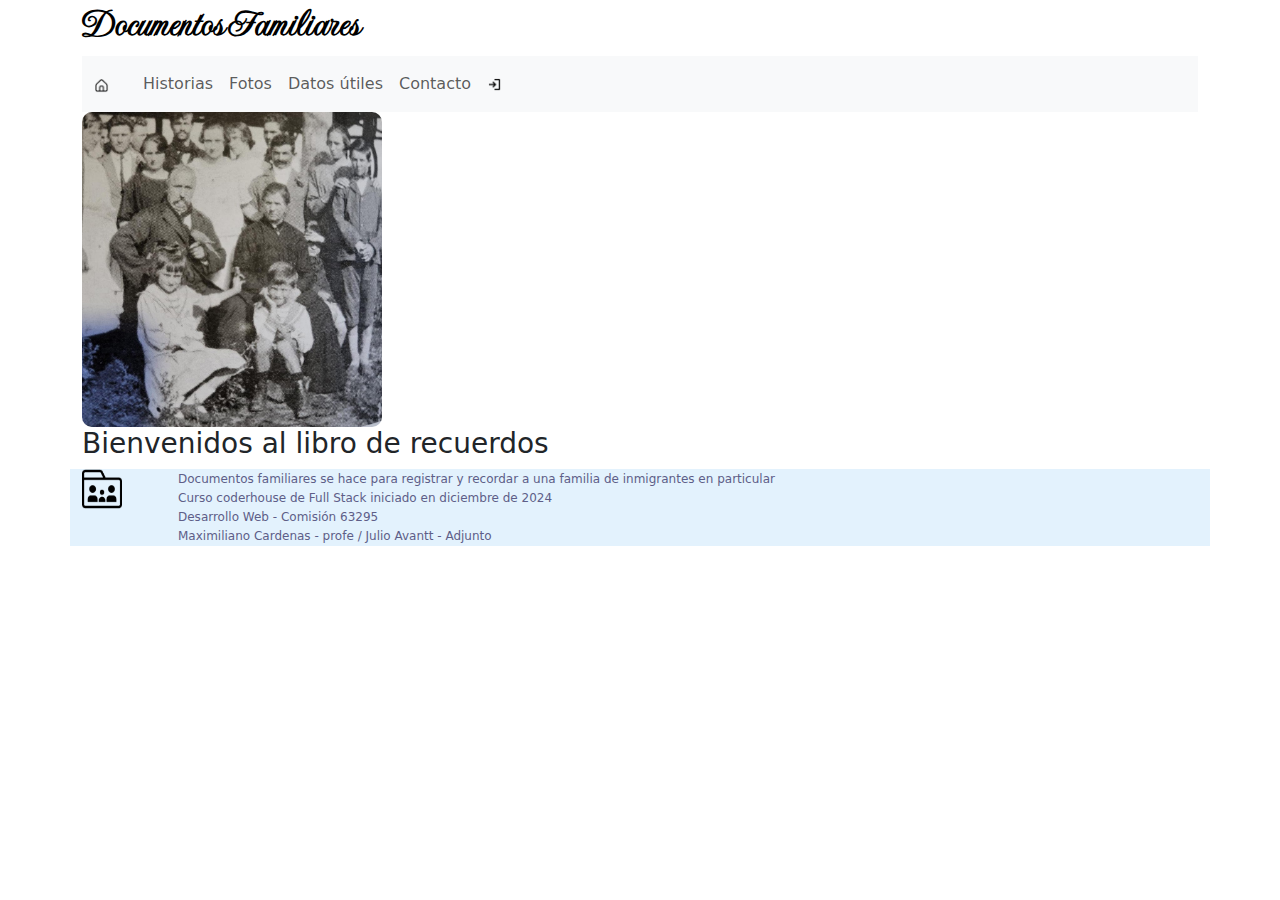
<file: index.html>
<!DOCTYPE html>
<html lang="en">

<head>
  <meta charset="UTF-8">
  <meta name="viewport" content="width=device-width, initial-scale=1.0">
  <!-- con link vinculamos al CSS que queremos -->
  <link href="https://cdn.jsdelivr.net/npm/bootstrap@5.3.3/dist/css/bootstrap.min.css" rel="stylesheet"
    integrity="sha384-QWTKZyjpPEjISv5WaRU9OFeRpok6YctnYmDr5pNlyT2bRjXh0JMhjY6hW+ALEwIH" crossorigin="anonymous">
  <link rel="stylesheet" href="css/styles.css">
  <!--Link a los fonts de google -->
  <link rel="preconnect" href="https://fonts.googleapis.com">
  <link rel="preconnect" href="https://fonts.gstatic.com" crossorigin>
  <link
    href="https://fonts.googleapis.com/css2?family=Imperial+Script&family=Nunito:ital,wght@0,200..1000;1,200..1000&display=swap"
    rel="stylesheet">
  <title>Documentos Familiares</title>
</head>

<body>

  <header class="container">
    <h1 class="text-left">Documentos Familiares</h1>

    <!-- Barra de navegacion - bootstrap -init  style="background-color: #e3f2fd;" -->
    <nav class="navbar navbar-expand-sm bg-body-tertiary">
      <div class="container-fluid">
        <a class="navbar-brand navMenu" href="#">
          <img src="./assets/img/icons_home.png" alt="Documentos familares" class="img15">
        </a>

        <button class="navbar-toggler" type="button" data-bs-toggle="collapse" data-bs-target="#navbarSupportedContent"
          aria-controls="navbarSupportedContent" aria-expanded="false" aria-label="Toggle navigation">
          <span class="navbar-toggler-icon"></span>
        </button>

        <div class="collapse navbar-collapse" id="navbarSupportedContent">
          <ul class="navbar-nav me-auto mb-2 mb-lg-0">
            <li class="nav-item"><a class="nav-link navMenu" href="./pages/docFamHistorias.html">Historias</a></li>
            <li class="nav-item"><a class="nav-link navMenu" href="./pages/docFamFotos.html">Fotos</a></li>
            <li class="nav-item"><a class="nav-link navMenu" href="./pages/docFamDatosUtiles.html">Datos
                &uacute;tiles</a></li>
            <li class="nav-item"><a class="nav-link navMenu" href="./pages/docFamContacto.html">Contacto</a></li>
            <li class="nav-item"><a class="nav-link navMenu" href="./pages/docFamIngreso.html">
                <img src="./assets/img/icons_login.png" alt="Ingresar" class="img15"></a></li>
          </ul>
        </div>
      </div>
    </nav>

    <!-- Barra de navegacion - bootstrap -fin -->

  </header>

  <main class="container">
    <section>
      <div>
        <img src="./assets/img/BisabueloDocumFamiliar.jpg" alt="Bisabuelos de la familia" class="imgAbuelosHome">
      </div>
      <div>
        <h3>Bienvenidos al libro de recuerdos</h3>
      </div>
    </section>

  </main>

  <footer class="container">
    <div class="row">
      <div class="col-sm-12 col-md-1 col-lg-1">
        <img src="./assets/img/Group.png" alt="Documentos familiares" width="40" height="40">
      </div>
      <div class="col-sm-12 col-md-11 col-lg-11 pPiePag">
        <p>Documentos familiares se hace para registrar y recordar a una familia de inmigrantes en particular</p>
        <p>Curso coderhouse de Full Stack iniciado en diciembre de 2024</p>
        <p>Desarrollo Web - Comisión 63295</p>
        <p>Maximiliano Cardenas - profe / Julio Avantt - Adjunto
        </p>
      </div>
    </div>
  </footer>

  <!-- copiado del sitio de bootstrap 
     Desde la pag https://getbootstrap.com/docs/5.3/getting-started/download/
     A los script se los ubica al final por performance, por si tarda al cargar 
     ya estaría mostrando al usuario parte de la pagina -->
  <script src="https://cdn.jsdelivr.net/npm/@popperjs/core@2.11.8/dist/umd/popper.min.js"
    integrity="sha384-I7E8VVD/ismYTF4hNIPjVp/Zjvgyol6VFvRkX/vR+Vc4jQkC+hVqc2pM8ODewa9r"
    crossorigin="anonymous"></script>
  <script src="https://cdn.jsdelivr.net/npm/bootstrap@5.3.3/dist/js/bootstrap.min.js"
    integrity="sha384-0pUGZvbkm6XF6gxjEnlmuGrJXVbNuzT9qBBavbLwCsOGabYfZo0T0to5eqruptLy"
    crossorigin="anonymous"></script>

</body>

</html>
</file>
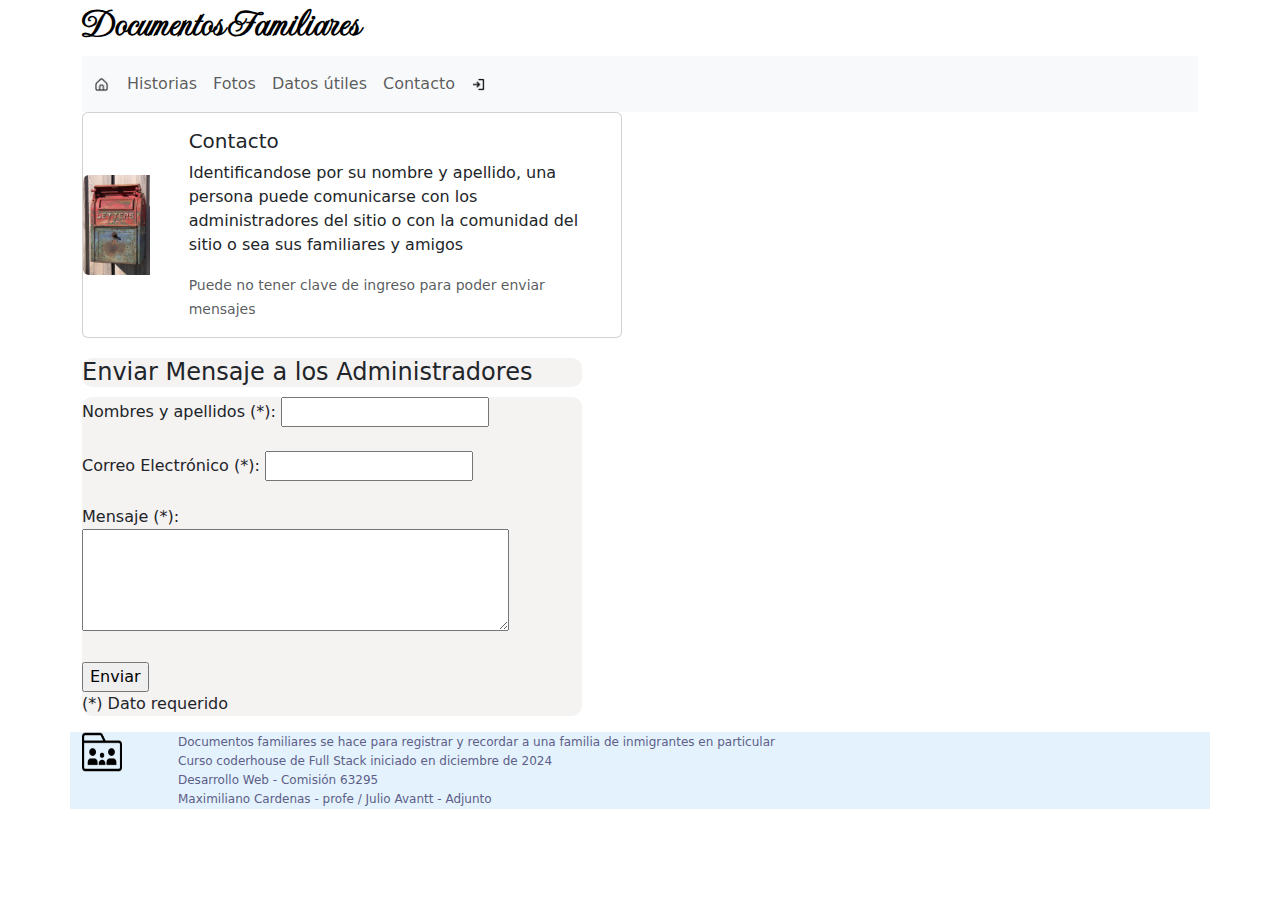
<file: pages/docFamContacto.html>
<!DOCTYPE html>
<html lang="en">

<head>
    <meta charset="UTF-8">
    <meta name="viewport" content="width=device-width, initial-scale=1.0">
    <!-- con link vinculamos al CSS que queremos -->
    <link href="https://cdn.jsdelivr.net/npm/bootstrap@5.3.3/dist/css/bootstrap.min.css" rel="stylesheet"
        integrity="sha384-QWTKZyjpPEjISv5WaRU9OFeRpok6YctnYmDr5pNlyT2bRjXh0JMhjY6hW+ALEwIH" crossorigin="anonymous">
    <link rel="stylesheet" href="../css/styles.css">
    <title>Documentos Familiares</title>
    <!--Link a los fonts de google -->
    <link rel="preconnect" href="https://fonts.googleapis.com">
    <link rel="preconnect" href="https://fonts.gstatic.com" crossorigin>
    <link
        href="https://fonts.googleapis.com/css2?family=Imperial+Script&family=Nunito:ital,wght@0,200..1000;1,200..1000&display=swap"
        rel="stylesheet">
    <title>Documentos Familiares</title>
</head>

<body>
    <header class="container">
        <h1 class="text-left">Documentos Familiares</h1>

        <!-- Barra de navegacion - bootstrap -init  style="background-color: #e3f2fd;" -->
        <nav class="navbar navbar-expand-sm bg-body-tertiary">
            <div class="container-fluid">
                <a class="navMenu" href="../index.html">
                    <img src="../assets/img/icons_home.png" alt="Documentos familares" class="img15">
                </a>

                <button class="navbar-toggler" type="button" data-bs-toggle="collapse"
                    data-bs-target="#navbarSupportedContent" aria-controls="navbarSupportedContent"
                    aria-expanded="false" aria-label="Toggle navigation">
                    <span class="navbar-toggler-icon"></span>
                </button>

                <div class="collapse navbar-collapse" id="navbarSupportedContent">
                    <ul class="navbar-nav me-auto mb-2 mb-lg-0">
                        <li class="nav-item"><a class="nav-link navMenu" href="./docFamHistorias.html">Historias</a>
                        </li>
                        <li class="nav-item"><a class="nav-link navMenu" href="./docFamFotos.html">Fotos</a></li>
                        <li class="nav-item"><a class="nav-link navMenu" href="./docFamDatosUtiles.html">Datos
                                &uacute;tiles</a></li>
                        <li class="nav-item"><a class="nav-link navMenu" href="./docFamContacto.html">Contacto</a></li>
                        <li class="nav-item"><a class="nav-link navMenu" href="./docFamIngreso.html">
                                <img src="../assets/img/icons_login.png" alt="Ingresar" class="img15"></a></li>
                    </ul>
                </div>
            </div>
        </nav>

        <!-- Barra de navegacion - bootstrap -fin -->
    </header>

    <main class="container">
        <!-- card  modelo de bootstrap *init* -->
        <div class="card mb-3" style="max-width: 540px;">
            <div class="row g-0">
                <div class="col-md-2" style="align-content:space-around ;">
                    <img src="../assets/img/buzon.jpeg" class="img-fluid rounded-start imgTema" alt="Mensaje">
                </div>
                <div class="col-md-10">
                    <div class="card-body">
                        <h5 class="card-title">Contacto</h5>
                        <p class="card-text">Identificandose por su nombre y apellido, una persona puede comunicarse con
                            los administradores del
                            sitio o con la comunidad del sitio o sea sus familiares y amigos </p>
                        <p class="card-text"><small class="text-body-secondary">Puede no tener clave de ingreso para
                                poder enviar mensajes</small></p>
                    </div>
                </div>
            </div>
        </div>
        <!-- card  modelo de bootstrap *fin* -->

        <article class="articleCom0">
            <div class="articleCom2">
                <h4>Enviar Mensaje a los Administradores</h4>
            </div>
            <div class="articleCom2">
                <form action="./docFamMensaje.html" method="get">
                    <label for="nombre">Nombres y apellidos (*):</label>
                    <input type="text" id="nombre" name="nombre" required><br><br>

                    <label for="email">Correo Electrónico (*):</label>
                    <input type="email" id="email" name="email" required><br><br>

                    <label for="mensaje">Mensaje (*):</label><br>
                    <textarea id="mensaje" name="mensaje" rows="4" cols="50" required></textarea><br><br>
                    <input type="submit" value="Enviar">
                </form>
                <p>(*) Dato requerido</p>
            </div>
        </article>

    </main>


    <footer class="container">
        <div class="row">
            <div class="col-sm-12 col-md-1 col-lg-1">
                <img src="../assets/img/Group.png" alt="Documentos familiares" width="40" height="40">
            </div>
            <div class="col-sm-12 col-md-11 col-lg-11 pPiePag">
                <p>Documentos familiares se hace para registrar y recordar a una familia de inmigrantes en particular
                </p>
                <p>Curso coderhouse de Full Stack iniciado en diciembre de 2024</p>
                <p>Desarrollo Web - Comisión 63295</p>
                <p>Maximiliano Cardenas - profe / Julio Avantt - Adjunto
                </p>
            </div>
        </div>
    </footer>

    <!-- copiado del sitio de bootstrap 
     Desde la pag https://getbootstrap.com/docs/5.3/getting-started/download/
     A los script se los ubica al final por performance, por si tarda al cargar 
     ya estaría mostrando al usuario parte de la pagina -->
    <script src="https://cdn.jsdelivr.net/npm/@popperjs/core@2.11.8/dist/umd/popper.min.js"
        integrity="sha384-I7E8VVD/ismYTF4hNIPjVp/Zjvgyol6VFvRkX/vR+Vc4jQkC+hVqc2pM8ODewa9r"
        crossorigin="anonymous"></script>
    <script src="https://cdn.jsdelivr.net/npm/bootstrap@5.3.3/dist/js/bootstrap.min.js"
        integrity="sha384-0pUGZvbkm6XF6gxjEnlmuGrJXVbNuzT9qBBavbLwCsOGabYfZo0T0to5eqruptLy"
        crossorigin="anonymous"></script>


</body>

</html>
</file>
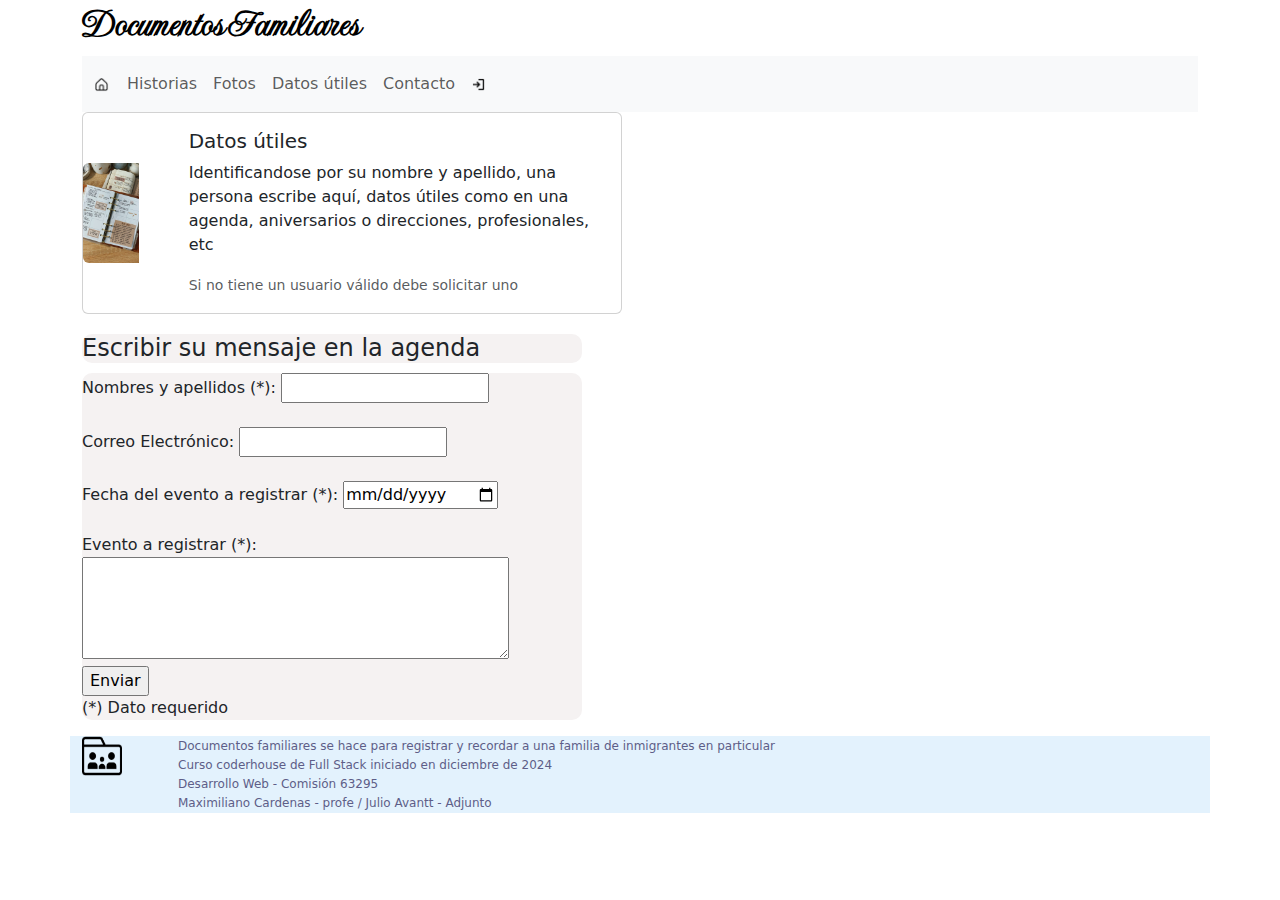
<file: pages/docFamDatosUtiles.html>
<!DOCTYPE html>
<html lang="en">

<head>
    <meta charset="UTF-8">
    <meta name="viewport" content="width=device-width, initial-scale=1.0">
    <!-- con link vinculamos al CSS que queremos -->
    <link href="https://cdn.jsdelivr.net/npm/bootstrap@5.3.3/dist/css/bootstrap.min.css" rel="stylesheet"
        integrity="sha384-QWTKZyjpPEjISv5WaRU9OFeRpok6YctnYmDr5pNlyT2bRjXh0JMhjY6hW+ALEwIH" crossorigin="anonymous">

    <link rel="stylesheet" href="../css/styles.css">
    <title>Documentos Familiares</title>
    <!--Link a los fonts de google -->
    <link rel="preconnect" href="https://fonts.googleapis.com">
    <link rel="preconnect" href="https://fonts.gstatic.com" crossorigin>
    <link
        href="https://fonts.googleapis.com/css2?family=Imperial+Script&family=Nunito:ital,wght@0,200..1000;1,200..1000&display=swap"
        rel="stylesheet">
    <title>Documentos Familiares</title>
</head>

<body>
    <header class="container">
        <h1 class="text-left">Documentos Familiares</h1>

        <!-- Barra de navegacion - bootstrap -init  style="background-color: #e3f2fd;" -->
        <nav class="navbar navbar-expand-sm bg-body-tertiary">
            <div class="container-fluid">
                <a class="navMenu" href="../index.html">
                    <img src="../assets/img/icons_home.png" alt="Documentos familares" class="img15">
                </a>

                <button class="navbar-toggler" type="button" data-bs-toggle="collapse"
                    data-bs-target="#navbarSupportedContent" aria-controls="navbarSupportedContent"
                    aria-expanded="false" aria-label="Toggle navigation">
                    <span class="navbar-toggler-icon"></span>
                </button>

                <div class="collapse navbar-collapse" id="navbarSupportedContent">
                    <ul class="navbar-nav me-auto mb-2 mb-lg-0">
                        <li class="nav-item"><a class="nav-link navMenu" href="./docFamHistorias.html">Historias</a>
                        </li>
                        <li class="nav-item"><a class="nav-link navMenu" href="./docFamFotos.html">Fotos</a></li>
                        <li class="nav-item"><a class="nav-link navMenu" href="./docFamDatosUtiles.html">Datos
                                &uacute;tiles</a></li>
                        <li class="nav-item"><a class="nav-link navMenu" href="./docFamContacto.html">Contacto</a></li>
                        <li class="nav-item"><a class="nav-link navMenu" href="./docFamIngreso.html">
                                <img src="../assets/img/icons_login.png" alt="Ingresar" class="img15"></a></li>
                    </ul>
                </div>
            </div>
        </nav>

        <!-- Barra de navegacion - bootstrap -fin -->
    </header>

    <main class="container">
        <!-- card  modelo de bootstrap *init* -->
        <div class="card mb-3" style="max-width: 540px;">
            <div class="row g-0">
                <div class="col-md-2" style="align-content:space-around ;">
                    <img src="../assets/img/agenda.jpeg" class="img-fluid rounded-start imgTema" alt="Mensaje">
                </div>
                <div class="col-md-10">
                    <div class="card-body">
                        <h5 class="card-title">Datos &uacute;tiles</h5>
                        <p class="card-text">Identificandose por su nombre y apellido, una persona escribe aqu&iacute;,
                            datos &uacute;tiles como
                            en una agenda, aniversarios o direcciones, profesionales, etc</p>
                        <p class="card-text"><small class="text-body-secondary">Si no tiene un usuario v&aacute;lido
                                debe solicitar uno</small></p>
                    </div>
                </div>
            </div>
        </div>
        <!-- card  modelo de bootstrap *fin* -->

        <article class="articleCom0">
            <div class="articleCom2">
                <h4>Escribir su mensaje en la agenda</h4>
            </div>
            <div class="articleCom2">
                <form action="./docFamMensaje.html" method="get">
                    <label for="nombre">Nombres y apellidos (*):</label>
                    <input type="text" id="nombre" name="nombre" required><br><br>

                    <label for="email">Correo Electrónico:</label>
                    <input type="email" id="email" name="email"><br><br>

                    <label for="fecha">Fecha del evento a registrar (*):</label>
                    <input type="date" id="fecha" name="fecha" required><br><br>

                    <label for="mensaje">Evento a registrar (*):</label><br>
                    <textarea id="mensaje" name="mensaje" rows="4" cols="50" required></textarea><br>
                    <input type="submit" value="Enviar">
                </form>
                <p>(*) Dato requerido</p>
            </div>
        </article>
    </main>


    <footer class="container">
        <div class="row">
            <div class="col-sm-12 col-md-1 col-lg-1">
                <img src="../assets/img/Group.png" alt="Documentos familiares" width="40" height="40">
            </div>
            <div class="col-sm-12 col-md-11 col-lg-11 pPiePag">
                <p>Documentos familiares se hace para registrar y recordar a una familia de inmigrantes en particular
                </p>
                <p>Curso coderhouse de Full Stack iniciado en diciembre de 2024</p>
                <p>Desarrollo Web - Comisión 63295</p>
                <p>Maximiliano Cardenas - profe / Julio Avantt - Adjunto
                </p>
            </div>
        </div>
    </footer>

    <!-- copiado del sitio de bootstrap 
     Desde la pag https://getbootstrap.com/docs/5.3/getting-started/download/
     A los script se los ubica al final por performance, por si tarda al cargar 
     ya estaría mostrando al usuario parte de la pagina -->
    <script src="https://cdn.jsdelivr.net/npm/@popperjs/core@2.11.8/dist/umd/popper.min.js"
        integrity="sha384-I7E8VVD/ismYTF4hNIPjVp/Zjvgyol6VFvRkX/vR+Vc4jQkC+hVqc2pM8ODewa9r"
        crossorigin="anonymous"></script>
    <script src="https://cdn.jsdelivr.net/npm/bootstrap@5.3.3/dist/js/bootstrap.min.js"
        integrity="sha384-0pUGZvbkm6XF6gxjEnlmuGrJXVbNuzT9qBBavbLwCsOGabYfZo0T0to5eqruptLy"
        crossorigin="anonymous"></script>


</body>

</html>
</file>
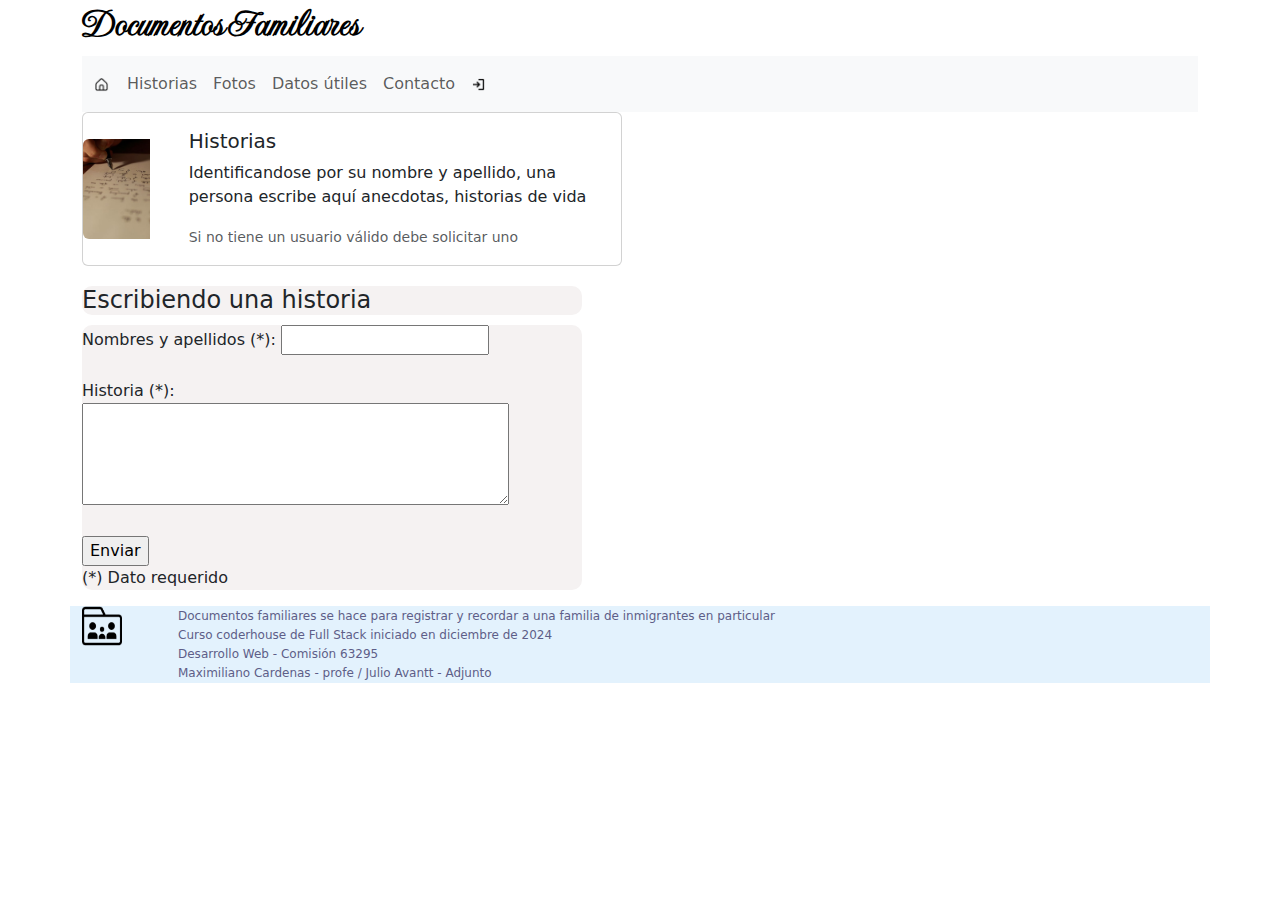
<file: pages/docFamHistorias.html>
<!DOCTYPE html>
<html lang="en">

<head>
    <meta charset="UTF-8">
    <meta name="viewport" content="width=device-width, initial-scale=1.0">
    <!-- con link vinculamos al CSS que queremos -->
    <link href="https://cdn.jsdelivr.net/npm/bootstrap@5.3.3/dist/css/bootstrap.min.css" rel="stylesheet"
        integrity="sha384-QWTKZyjpPEjISv5WaRU9OFeRpok6YctnYmDr5pNlyT2bRjXh0JMhjY6hW+ALEwIH" crossorigin="anonymous">

    <link rel="stylesheet" href="../css/styles.css">
    <title>Documentos Familiares</title>
    <!--Link a los fonts de google -->
    <link rel="preconnect" href="https://fonts.googleapis.com">
    <link rel="preconnect" href="https://fonts.gstatic.com" crossorigin>
    <link
        href="https://fonts.googleapis.com/css2?family=Imperial+Script&family=Nunito:ital,wght@0,200..1000;1,200..1000&display=swap"
        rel="stylesheet">
    <title>Documentos Familiares</title>
</head>

<body>
    <header class="container">
        <h1 class="text-left">Documentos Familiares</h1>

        <!-- Barra de navegacion - bootstrap -init  style="background-color: #e3f2fd;" -->
        <nav class="navbar navbar-expand-sm bg-body-tertiary">
            <div class="container-fluid">
                <a class="navMenu" href="../index.html">
                    <img src="../assets/img/icons_home.png" alt="Documentos familares" class="img15">
                </a>

                <button class="navbar-toggler" type="button" data-bs-toggle="collapse"
                    data-bs-target="#navbarSupportedContent" aria-controls="navbarSupportedContent"
                    aria-expanded="false" aria-label="Toggle navigation">
                    <span class="navbar-toggler-icon"></span>
                </button>

                <div class="collapse navbar-collapse" id="navbarSupportedContent">
                    <ul class="navbar-nav me-auto mb-2 mb-lg-0">
                        <li class="nav-item"><a class="nav-link navMenu" href="./docFamHistorias.html">Historias</a>
                        </li>
                        <li class="nav-item"><a class="nav-link navMenu" href="./docFamFotos.html">Fotos</a></li>
                        <li class="nav-item"><a class="nav-link navMenu" href="./docFamDatosUtiles.html">Datos
                                &uacute;tiles</a></li>
                        <li class="nav-item"><a class="nav-link navMenu" href="./docFamContacto.html">Contacto</a></li>
                        <li class="nav-item"><a class="nav-link navMenu" href="./docFamIngreso.html">
                                <img src="../assets/img/icons_login.png" alt="Ingresar" class="img15"></a></li>
                    </ul>
                </div>
            </div>
        </nav>

        <!-- Barra de navegacion - bootstrap -fin -->
    </header>

    <main class="container">
        <!-- card  modelo de bootstrap *init* -->
        <div class="card mb-3" style="max-width: 540px;">
            <div class="row g-0">
                <div class="col-md-2" style="align-content:space-around ;">
                    <img src="../assets/img/escribiendoNota.jpeg" class="img-fluid rounded-start imgTema"
                        alt="escribir una historia">
                </div>
                <div class="col-md-10">
                    <div class="card-body">
                        <h5 class="card-title">Historias</h5>
                        <p class="card-text">Identificandose por su nombre y apellido, una persona escribe aquí
                            anecdotas, historias de vida</p>
                        <p class="card-text"><small class="text-body-secondary">Si no tiene un usuario v&aacute;lido
                                debe solicitar uno</small></p>
                    </div>
                </div>
            </div>
        </div>
        <!-- card  modelo de bootstrap *fin* -->

        <article class="articleCom0">
            <div class="articleCom2">
                <h4>Escribiendo una historia</h4>
            </div>
            <div class="articleCom2">
                <form action="./docFamMensaje.html" method="get">
                    <label for="nombre">Nombres y apellidos (*):</label>
                    <input type="text" id="nombre" name="nombre" required><br><br>

                    <label for="historia">Historia (*):</label><br>
                    <textarea id="historia" name="historia" rows="4" cols="50" required></textarea><br><br>

                    <input type="submit" value="Enviar">
                </form>
                <p>(*) Dato requerido</p>
            </div>
        </article>
    </main>


    <footer class="container">
        <div class="row">
            <div class="col-sm-12 col-md-1 col-lg-1">
                <img src="../assets/img/Group.png" alt="Documentos familiares" width="40" height="40">
            </div>
            <div class="col-sm-12 col-md-11 col-lg-11 pPiePag">
                <p>Documentos familiares se hace para registrar y recordar a una familia de inmigrantes en particular
                </p>
                <p>Curso coderhouse de Full Stack iniciado en diciembre de 2024</p>
                <p>Desarrollo Web - Comisión 63295</p>
                <p>Maximiliano Cardenas - profe / Julio Avantt - Adjunto
                </p>
            </div>
        </div>
    </footer>

    <!-- copiado del sitio de bootstrap 
     Desde la pag https://getbootstrap.com/docs/5.3/getting-started/download/
     A los script se los ubica al final por performance, por si tarda al cargar 
     ya estaría mostrando al usuario parte de la pagina -->
    <script src="https://cdn.jsdelivr.net/npm/@popperjs/core@2.11.8/dist/umd/popper.min.js"
        integrity="sha384-I7E8VVD/ismYTF4hNIPjVp/Zjvgyol6VFvRkX/vR+Vc4jQkC+hVqc2pM8ODewa9r"
        crossorigin="anonymous"></script>
    <script src="https://cdn.jsdelivr.net/npm/bootstrap@5.3.3/dist/js/bootstrap.min.js"
        integrity="sha384-0pUGZvbkm6XF6gxjEnlmuGrJXVbNuzT9qBBavbLwCsOGabYfZo0T0to5eqruptLy"
        crossorigin="anonymous"></script>


</body>

</html>
</file>
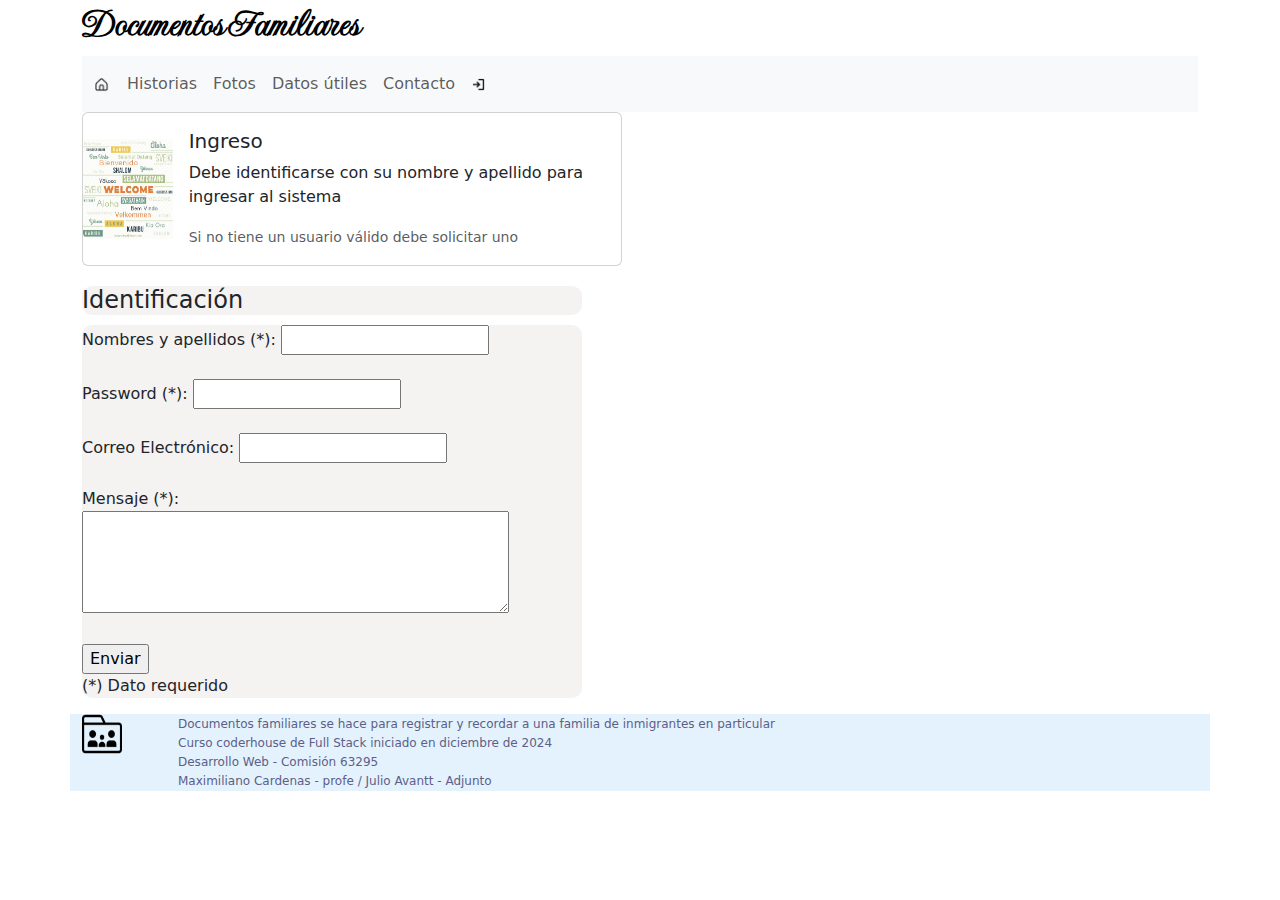
<file: pages/docFamIngreso.html>
<!DOCTYPE html>
<html lang="en">

<head>
    <meta charset="UTF-8">
    <meta name="viewport" content="width=device-width, initial-scale=1.0">
    <!-- con link vinculamos al CSS que queremos -->
    <link href="https://cdn.jsdelivr.net/npm/bootstrap@5.3.3/dist/css/bootstrap.min.css" rel="stylesheet"
        integrity="sha384-QWTKZyjpPEjISv5WaRU9OFeRpok6YctnYmDr5pNlyT2bRjXh0JMhjY6hW+ALEwIH" crossorigin="anonymous">

    <link rel="stylesheet" href="../css/styles.css">
    <title>Documentos Familiares</title>
    <!--Link a los fonts de google -->
    <link rel="preconnect" href="https://fonts.googleapis.com">
    <link rel="preconnect" href="https://fonts.gstatic.com" crossorigin>
    <link
        href="https://fonts.googleapis.com/css2?family=Imperial+Script&family=Nunito:ital,wght@0,200..1000;1,200..1000&display=swap"
        rel="stylesheet">
    <title>Documentos Familiares</title>
</head>

<body>
    <header class="container">
        <h1 class="text-left">Documentos Familiares</h1>

        <!-- Barra de navegacion - bootstrap -init  style="background-color: #e3f2fd;" -->
        <nav class="navbar navbar-expand-sm bg-body-tertiary">
            <div class="container-fluid">
                <a class="navMenu" href="../index.html">
                    <img src="../assets/img/icons_home.png" alt="Documentos familares" class="img15">
                </a>

                <button class="navbar-toggler" type="button" data-bs-toggle="collapse"
                    data-bs-target="#navbarSupportedContent" aria-controls="navbarSupportedContent"
                    aria-expanded="false" aria-label="Toggle navigation">
                    <span class="navbar-toggler-icon"></span>
                </button>

                <div class="collapse navbar-collapse" id="navbarSupportedContent">
                    <ul class="navbar-nav me-auto mb-2 mb-lg-0">
                        <li class="nav-item"><a class="nav-link navMenu" href="./docFamHistorias.html">Historias</a>
                        </li>
                        <li class="nav-item"><a class="nav-link navMenu" href="./docFamFotos.html">Fotos</a></li>
                        <li class="nav-item"><a class="nav-link navMenu" href="./docFamDatosUtiles.html">Datos
                                &uacute;tiles</a></li>
                        <li class="nav-item"><a class="nav-link navMenu" href="./docFamContacto.html">Contacto</a></li>
                        <li class="nav-item"><a class="nav-link navMenu" href="./docFamIngreso.html">
                                <img src="../assets/img/icons_login.png" alt="Ingresar" class="img15"></a></li>
                    </ul>
                </div>
            </div>
        </nav>

        <!-- Barra de navegacion - bootstrap -fin -->
    </header>

    <main class="container">
        <section>
            <!-- card  modelo de bootstrap *init* -->
            <div class="card mb-3" style="max-width: 540px;">
                <div class="row g-0">
                    <div class="col-md-2" style="align-content:space-around ;">
                        <img src="../assets/img/Bienvenido.jpeg" class="img-fluid rounded-start imgTema" alt="Mensaje">
                    </div>
                    <div class="col-md-10">
                        <div class="card-body">
                            <h5 class="card-title">Ingreso</h5>
                            <p class="card-text">Debe identificarse con su nombre y apellido para ingresar al sistema
                            </p>
                            <p class="card-text"><small class="text-body-secondary">Si no tiene un usuario v&aacute;lido
                                    debe solicitar uno</small></p>
                        </div>
                    </div>
                </div>
            </div>
            <!-- card  modelo de bootstrap *fin* -->
        </section>

        <section>
            <article class="articleCom0">
                <div class="articleCom2">
                    <h4>Identificaci&oacute;n</h4>
                </div>
                <div class="articleCom2">
                    <form action="./docFamMensaje.html" method="get">
                        <label for="nombre">Nombres y apellidos (*):</label>
                        <input type="text" id="nombre" name="nombre" required><br><br>
                        <label for="Password">Password (*):</label>
                        <input type="password" id="Password" name="Password" required><br><br>
                        <label for="email">Correo Electrónico:</label>
                        <input type="email" id="email" name="email"><br><br>

                        <label for="mensaje">Mensaje (*):</label><br>
                        <textarea id="mensaje" name="mensaje" rows="4" cols="50" required></textarea><br><br>
                        <input type="submit" value="Enviar">
                    </form>
                    <p>(*) Dato requerido</p>
                </div>
            </article>
        </section>
    </main>

    <footer class="container">
        <div class="row">
            <div class="col-sm-12 col-md-1 col-lg-1">
                <img src="../assets/img/Group.png" alt="Documentos familiares" width="40" height="40">
            </div>
            <div class="col-sm-12 col-md-11 col-lg-11 pPiePag">
                <p>Documentos familiares se hace para registrar y recordar a una familia de inmigrantes en particular
                </p>
                <p>Curso coderhouse de Full Stack iniciado en diciembre de 2024</p>
                <p>Desarrollo Web - Comisión 63295</p>
                <p>Maximiliano Cardenas - profe / Julio Avantt - Adjunto
                </p>
            </div>
        </div>
    </footer>

    <!-- copiado del sitio de bootstrap 
     Desde la pag https://getbootstrap.com/docs/5.3/getting-started/download/
     A los script se los ubica al final por performance, por si tarda al cargar 
     ya estaría mostrando al usuario parte de la pagina -->
    <script src="https://cdn.jsdelivr.net/npm/@popperjs/core@2.11.8/dist/umd/popper.min.js"
        integrity="sha384-I7E8VVD/ismYTF4hNIPjVp/Zjvgyol6VFvRkX/vR+Vc4jQkC+hVqc2pM8ODewa9r"
        crossorigin="anonymous"></script>
    <script src="https://cdn.jsdelivr.net/npm/bootstrap@5.3.3/dist/js/bootstrap.min.js"
        integrity="sha384-0pUGZvbkm6XF6gxjEnlmuGrJXVbNuzT9qBBavbLwCsOGabYfZo0T0to5eqruptLy"
        crossorigin="anonymous"></script>


</body>

</html>
</file>
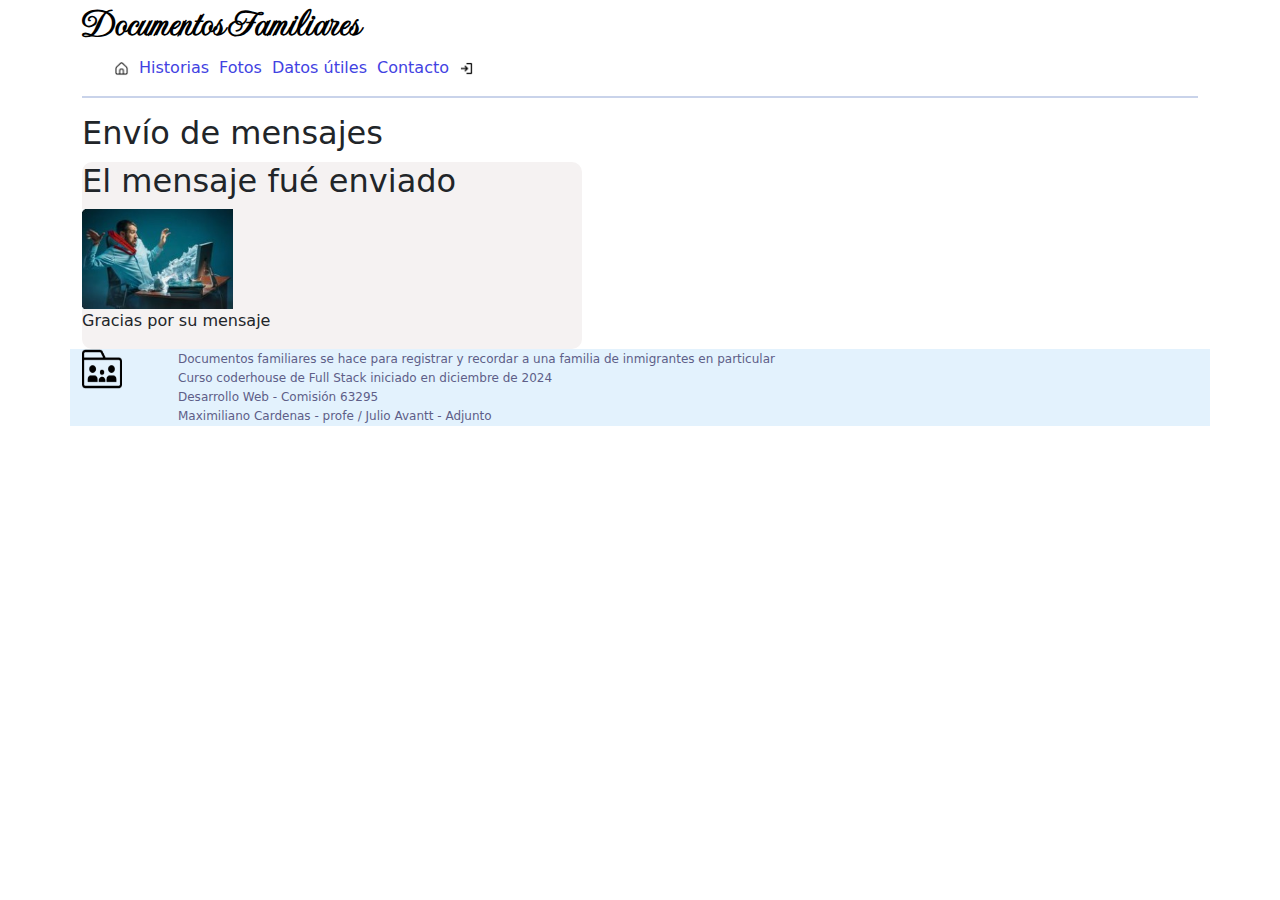
<file: pages/docFamMensaje.html>
<!DOCTYPE html>
<html lang="en">

<head>
    <meta charset="UTF-8">
    <meta name="viewport" content="width=device-width, initial-scale=1.0">
    <!-- con link vinculamos al CSS que queremos -->
    <link href="https://cdn.jsdelivr.net/npm/bootstrap@5.3.3/dist/css/bootstrap.min.css" rel="stylesheet"
        integrity="sha384-QWTKZyjpPEjISv5WaRU9OFeRpok6YctnYmDr5pNlyT2bRjXh0JMhjY6hW+ALEwIH" crossorigin="anonymous">

    <link rel="stylesheet" href="../css/styles.css">
    <title>Documentos Familiares</title>
    <!--Link a los fonts de google -->
    <link rel="preconnect" href="https://fonts.googleapis.com">
    <link rel="preconnect" href="https://fonts.gstatic.com" crossorigin>
    <link
        href="https://fonts.googleapis.com/css2?family=Imperial+Script&family=Nunito:ital,wght@0,200..1000;1,200..1000&display=swap"
        rel="stylesheet">
    <title>Documentos Familiares</title>
</head>

<body>
    <header class="container">
        <div>
            <h1>Documentos Familiares</h1>
        </div>
        <div>
            <nav>
                <ul class="ulBarraNavegacion">
                    <li class="liBarraNavegacion"><a href="../index.html"><img src="../assets/img/icons_home.png"
                                alt="Home"></a>
                    </li>
                    <li class="liBarraNavegacion"><a href="./docFamHistorias.html">Historias</a></li>
                    <li class="liBarraNavegacion"><a href="./docFamFotos.html">Fotos</a></li>
                    <li class="liBarraNavegacion"><a href="./docFamDatosUtiles.html">Datos &uacute;tiles</a></li>
                    <li class="liBarraNavegacion"><a href="./docFamContacto.html">Contacto</a></li>
                    <li class="liBarraNavegacion"><a href="./docFamIngreso.html"><img
                                src="../assets/img/icons_login.png" alt="Ingresar"></a></li>
                </ul>
            </nav>

            <hr class="hrTopBot">
        </div>
    </header>

    <main class="container">
        <section>
            <h2>Env&iacute;o de mensajes</h2>
        </section>
        <section>
            <article class="articleCom1">
                <div>
                    <h2>El mensaje fu&eacute; enviado</h2>
                    <img src="../assets/img/correoRecibido.jpg" alt="Correo recibido" class="imgTema">
                    <p>Gracias por su mensaje</p>
                </div>
            </article>
        </section>
    </main>


    <footer class="container">
        <div class="row">
            <div class="col-sm-12 col-md-1 col-lg-1">
                <img src="../assets/img/Group.png" alt="Documentos familiares" width="40" height="40">
            </div>
            <div class="col-sm-12 col-md-11 col-lg-11 pPiePag">
                <p>Documentos familiares se hace para registrar y recordar a una familia de inmigrantes en particular
                </p>
                <p>Curso coderhouse de Full Stack iniciado en diciembre de 2024</p>
                <p>Desarrollo Web - Comisión 63295</p>
                <p>Maximiliano Cardenas - profe / Julio Avantt - Adjunto
                </p>
            </div>
        </div>
    </footer>

    <!-- copiado del sitio de bootstrap 
     Desde la pag https://getbootstrap.com/docs/5.3/getting-started/download/
     A los script se los ubica al final por performance, por si tarda al cargar 
     ya estaría mostrando al usuario parte de la pagina -->
    <script src="https://cdn.jsdelivr.net/npm/@popperjs/core@2.11.8/dist/umd/popper.min.js"
        integrity="sha384-I7E8VVD/ismYTF4hNIPjVp/Zjvgyol6VFvRkX/vR+Vc4jQkC+hVqc2pM8ODewa9r"
        crossorigin="anonymous"></script>
    <script src="https://cdn.jsdelivr.net/npm/bootstrap@5.3.3/dist/js/bootstrap.min.js"
        integrity="sha384-0pUGZvbkm6XF6gxjEnlmuGrJXVbNuzT9qBBavbLwCsOGabYfZo0T0to5eqruptLy"
        crossorigin="anonymous"></script>


</body>

</html>
</file>
<file: css/styles.css>
/* Estilos para el sitio Documentos familiares
Coder house entrega 02 
*/
/* reset de CSS de los elementos de default que aplican los navegadores 
*/
/*
* {
    margin: 0;
    padding: 0;
    box-sizing: border-box;
}
*/

h1 {
    /* asignamos la fuente cargada desde:  https://fonts.google.com/selection/embed 
          ver link en head */
    font-family: "Imperial Script", serif;
    font-weight: 700;
    color: black;
}

/* para los elementos que tengan las class="" debe empezar con . (punto) */
@media (min-width:  30rem) {  /*480px*/
    .ulBarraNavegacion {
        display: flex;
        flex-direction: column;
    }
}

@media (min-width: 37.5rem) {  /*600px*/
    /* que muestre horizontalmente*/
    .ulBarraNavegacion {
        display: flex;
        flex-direction: row;
    }
}

.liBarraNavegacion {
    /* Agregamos un margen para separar los elementos */
    /* Eliminamos las viñetas */
    list-style-type: none;
    margin-right: 10px;
    text-decoration: none;
}

.liBarraNavegacion a {
    /*elimino el subrayado en los links de la barra de navegacion*/
    text-decoration: none;
    /* blue mas claro*/
    color: rgb(66, 66, 226);
}

.img15 {
    /* los iconos home e ingresar de la barra horizontal */
    width: 15px;
    margin-right: .625rem;

}

header div nav img {
    /* los iconos home e ingresar de la barra horizontal */
    width: 15px;
}

.imgAbuelosHome {
    /* la foto del home */
    width: 300px;
    border-radius: 10px;
    /*object-fit: contain;*/
    /*mantiene la relación de aspecto?*/
}

/* Media query para 480 768 1024*/
.lasFotos {
    display: grid;
    padding: .625rem;
    gap: .625rem;
    border: 1px solid rgb(212, 216, 220);
    border-radius: .3125rem;
    /* margin: 10px;
    box-sizing: border-box; */
}

@media (min-width: 30rem) {  /*480px*/
    .lasFotos {
        grid-template-columns: 12fr;
    }
}

@media (min-width: 48rem) {    /*768px*/
    .lasFotos {
        grid-template-columns: 6fr 6fr;
    }
}

@media (min-width: 64rem) { /*1024px*/
    .lasFotos {
        grid-template-columns: 4fr 4fr 4fr;
    }
}

@media (min-width: 75rem) {    /*1200px*/
    .lasFotos {
        grid-template-columns: 3fr 3fr 3fr 3fr;
    }
}

.unaFoto {
    display: flex;
    flex-direction: column;
    padding: .3125rem;
    align-items: center;
    justify-content: space-between;
    /* Distribuye el espacio entre los elementos */
    background-color: rgb(244, 244, 187);
}


.imgFoto {    /* la foto del album */
    width: 15.625rem;
    /*250px*/
}

.imgTema {    /* la foto del tema */
    height: 100px;
}

.articleCom0 {
    margin-top: 20px;
}

.articleCom1 {
    width: 500px;
    background-color: rgb(245, 242, 242);
    margin-top: 10px;
    border-radius: 10px;
    display: flex;
    flex-direction: row;
}

.articleCom2 {
    width: 500px;
    background-color: rgb(245, 242, 242);
    margin-top: 10px;
    border-radius: 10px;
}

/* la linea que separa el encabezado y el pie de pag del cuerpo */
.hrTopBot {
    height: 2px;
    color: #2C52B0;
    background-color: #2C52B0;
}

nav div ul li a:hover {
    background-color: #7fb0d3;
    color: white;
}

.navMenu:hover {
    background-color: #7fb0d3;
    color: white;
}

footer div {
    background-color: #e3f2fd;
}

footer div div p {
    margin: 1px;
}

.pPiePag {
    /*parrafo del pie de pagina*/
    /* el valor puede ser dado: nombre de color, hexadecimal, rgb(94, 94, 136) o rgba (94, 94, 136, .5)*/
    color: rgb(94, 94, 136);
    font-size: 12px;
    /* margin: 20px; */
}

.footerDivIzq {
    float: left;
    width: 5%
        /*
height: 80px;
background-color: lightgrey;
border-radius: 5px;
box-shadow: 2px 2px 5px black;  /* genera una sombra en la caja */

}

.footerDivDer {
    float: right;
    width: 95%;

}
</file>
